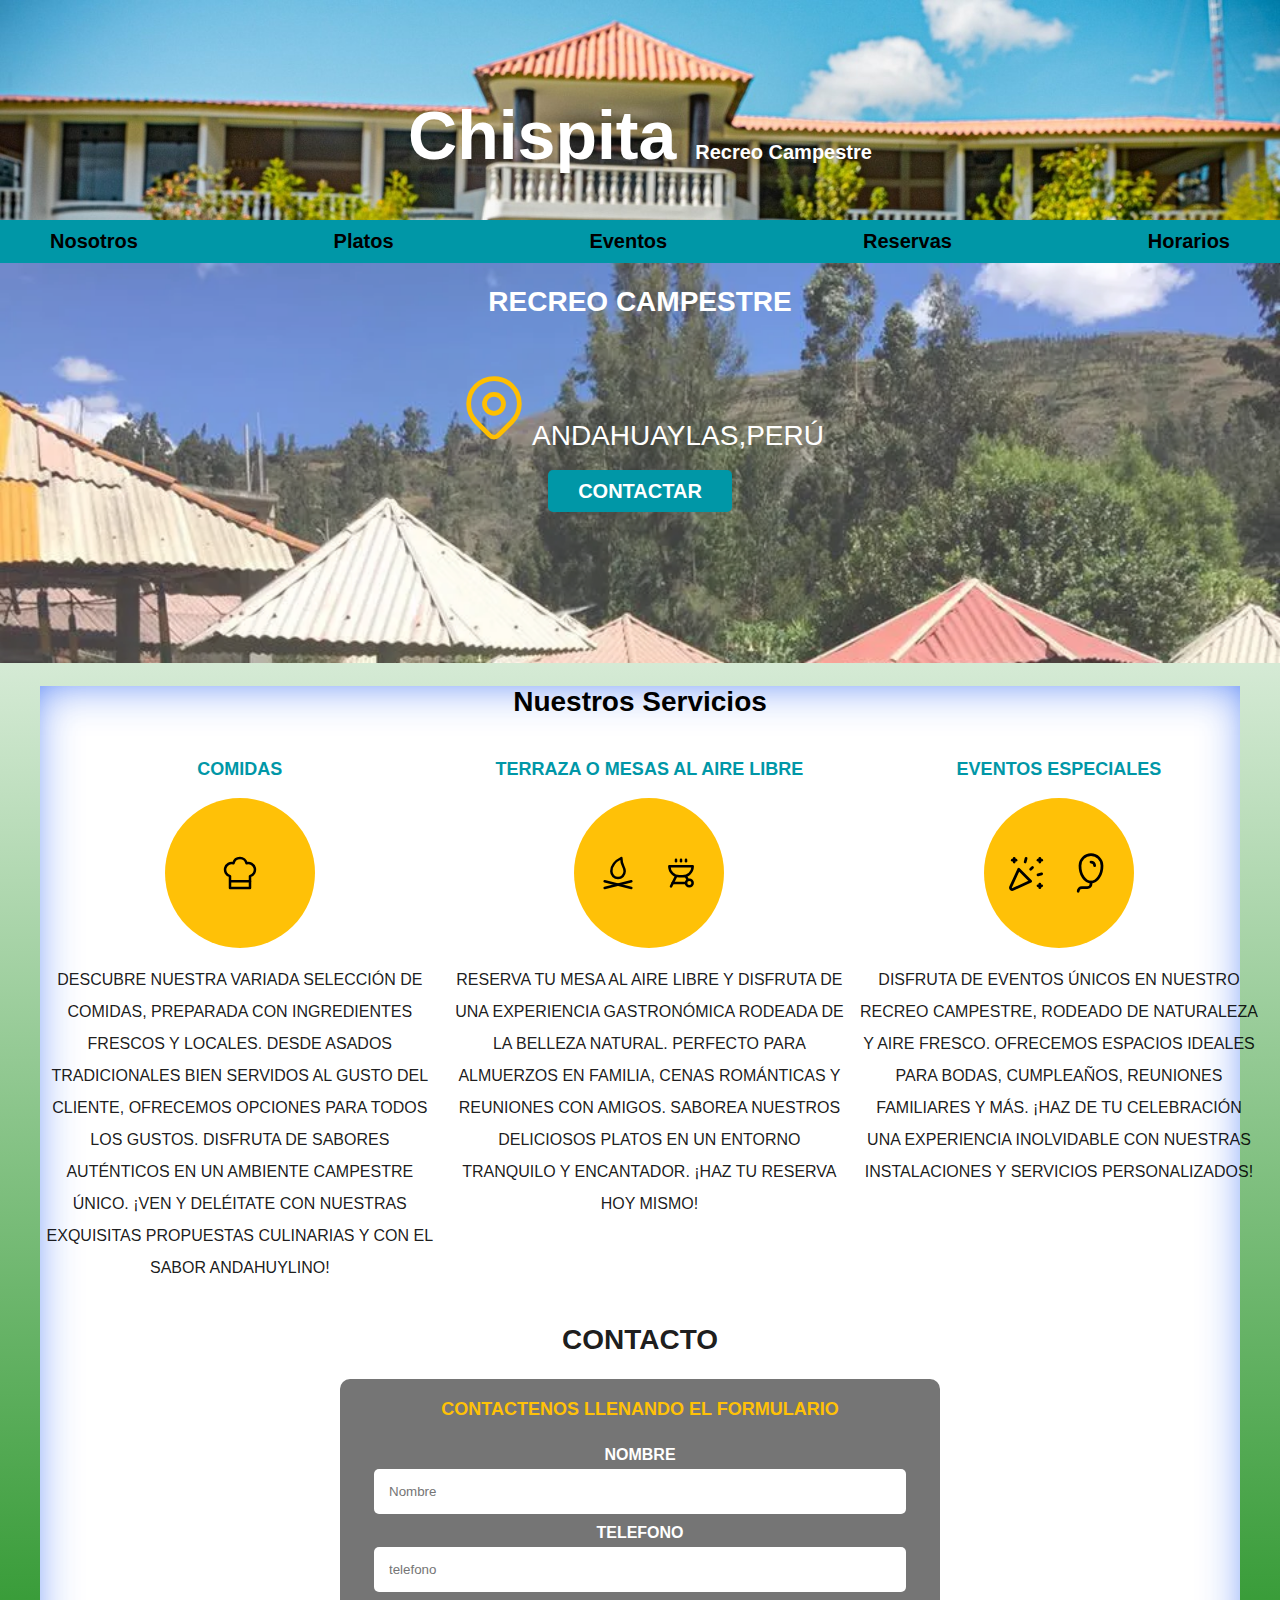
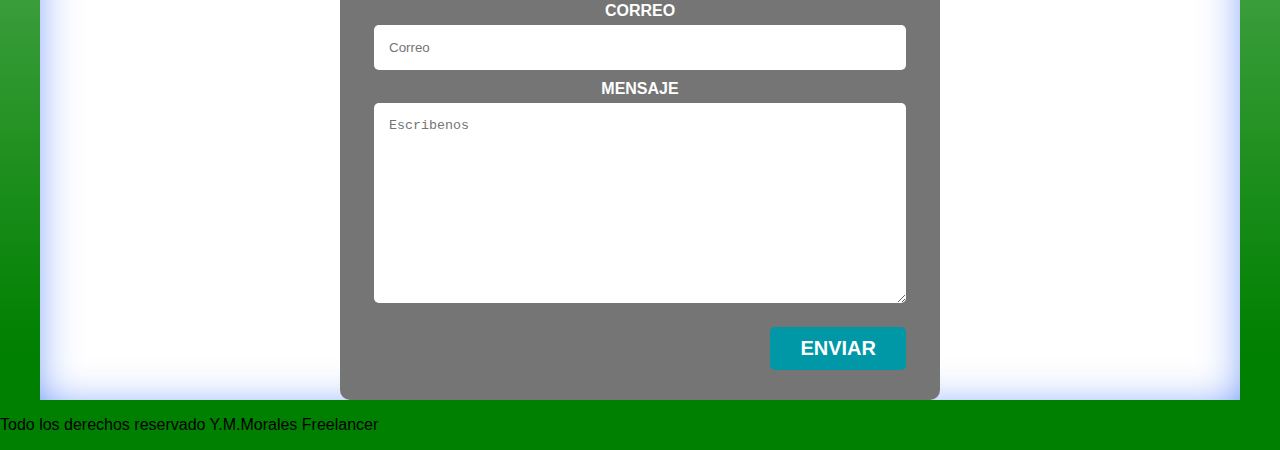
<file: Index.html>
<!DOCTYPE html>
<html lang="es">
<head>
    <meta charset="UTF-8">
    <meta name="viewport" content="width=device-width, initial-scale=1.0">
    <title>Recreo Chispita</title>
    <link rel="preload" href="css/normalize.css" as ="style">
    <link href="css/normalize.css">
    <link rel="preconnect" href="https://fonts.googleapis.com">
    <link rel="preconnect" href="https://fonts.gstatic.com" crossorigin>
    <link href="https://fonts.googleapis.com/css2?family=Mitr:wght@200;300;400;500;600;700&family=Montserrat+Alternates:ital,wght@0,100;0,200;0,300;0,400;0,500;0,600;0,700;0,800;0,900;1,100;1,200;1,300;1,400;1,500;1,600;1,700;1,800;1,900&display=swap" rel="stylesheet">
    <link rel="preload" href="css/styles.css" as ="style">
    <link href="css/styles.css"  rel="stylesheet">
    
    <!--
        <style>
        h1 {
            text-align: center;
            color: red;
            text-transform: uppercase;
        }

    </style> 
    #estilos de css en el codigo -->
</head>
<body>
    <header id="cab">
        <h1 class="tituloPrin">Chispita <span>Recreo Campestre</span> </h1>
    </header>
    <div class="nav-bg">
        <nav class="nave-principal contenedor">
            <a href="nosotros.html">Nosotros</a>
            <a href="platos.html">Platos</a>
            
            <a href="#">Eventos</a>
            <a href="reserva.html">Reservas</a>
            <a href="horarios.html">Horarios</a>
            
     
        </nav>
    </div>
    

        
    <section class="hero">
        <div class="contenido-hero">

        <h2>Recreo Campestre</h2>
        <div class="ubica">
            <p>
                <svg xmlns="http://www.w3.org/2000/svg" class="icon icon-tabler icon-tabler-map-pin" width="76" height="76" viewBox="0 0 24 24" stroke-width="1.5" stroke="#ffbf00" fill="none" stroke-linecap="round" stroke-linejoin="round">
                <path stroke="none" d="M0 0h24v24H0z" fill="none"/>
                <path d="M9 11a3 3 0 1 0 6 0a3 3 0 0 0 -6 0" />
                <path d="M17.657 16.657l-4.243 4.243a2 2 0 0 1 -2.827 0l-4.244 -4.243a8 8 0 1 1 11.314 0z" />
                </svg>

            </p>
            <p class="Andh"> 
                Andahuaylas,Perú
            </p>
               
        </div>
        <section>
            <a class="boton" href="#">Contactar</a>
        </section>
       

        </div>
        
     
    </section>
 
   
    <main class="contenedor sombra" >
    <h2>Nuestros Servicios </h2>
        
    <div class=" servicios">

        
        <section class="servicio">
        <h3>Comidas</h3>
            <div class="iconos ">
                <svg xmlns="http://www.w3.org/2000/svg" class="icon icon-tabler icon-tabler-chef-hat" width="40" height="40" viewBox="0 0 24 24" stroke-width="1.5" stroke="#000000" fill="none" stroke-linecap="round" stroke-linejoin="round">
                <path stroke="none" d="M0 0h24v24H0z" fill="none"/>
                <path d="M12 3c1.918 0 3.52 1.35 3.91 3.151a4 4 0 0 1 2.09 7.723l0 7.126h-12v-7.126a4 4 0 1 1 2.092 -7.723a4 4 0 0 1 3.908 -3.151z" />
                <path d="M6.161 17.009l11.839 -.009" />
                </svg>
            </div>
            <p>
                Descubre nuestra variada selección de comidas, preparada con ingredientes frescos y locales.
                Desde asados tradicionales bien servidos al gusto del cliente, ofrecemos opciones para todos los gustos.
                Disfruta de sabores auténticos en un ambiente campestre único.
                 ¡Ven y deléitate con nuestras exquisitas propuestas culinarias y con el sabor andahuylino!

            </p>
        </section>
        
  
        <section class="servicio">

        <h3>Terraza o mesas al aire libre </h3>
            <div class="iconos ">
                    <svg xmlns="http://www.w3.org/2000/svg" class="icon icon-tabler icon-tabler-campfire" width="40" height="40" viewBox="0 0 24 24" stroke-width="1.5" stroke="#000000" fill="none" stroke-linecap="round" stroke-linejoin="round">
                    <path stroke="none" d="M0 0h24v24H0z" fill="none"/>
                    <path d="M4 21l16 -4" />
                    <path d="M20 21l-16 -4" />
                    <path d="M12 15a4 4 0 0 0 4 -4c0 -3 -2 -3 -2 -8c-4 2 -6 5 -6 8a4 4 0 0 0 4 4z" />
                    </svg>
            
                    <svg xmlns="http://www.w3.org/2000/svg" class="icon icon-tabler icon-tabler-grill" width="40" height="40" viewBox="0 0 24 24" stroke-width="1.5" stroke="#000000" fill="none" stroke-linecap="round" stroke-linejoin="round">
                    <path stroke="none" d="M0 0h24v24H0z" fill="none"/>
                    <path d="M19 8h-14a6 6 0 0 0 6 6h2a6 6 0 0 0 6 -5.775l0 -.225z" />
                    <path d="M17 20a2 2 0 1 1 0 -4a2 2 0 0 1 0 4z" />
                    <path d="M15 14l1 2" />
                    <path d="M9 14l-3 6" />
                    <path d="M15 18h-8" />
                    <path d="M15 5v-1" />
                    <path d="M12 5v-1" />
                    <path d="M9 5v-1" />
                    </svg>
        

            </div> 

        <p>
            Reserva tu mesa al aire libre y disfruta de una experiencia gastronómica rodeada de la belleza natural.
             Perfecto para almuerzos en familia, cenas románticas y reuniones con amigos. 
            Saborea nuestros deliciosos platos en un entorno tranquilo y encantador. ¡Haz tu reserva hoy mismo!
            

        </p>
    
        </section>
          
        <section class="servicio">

        
        <h3>Eventos especiales</h3>
            <div class="iconos">
                <svg xmlns="http://www.w3.org/2000/svg" class="icon icon-tabler icon-tabler-confetti" width="44" height="44" viewBox="0 0 24 24" stroke-width="1.5" stroke="#000000" fill="none" stroke-linecap="round" stroke-linejoin="round">
                    <path stroke="none" d="M0 0h24v24H0z" fill="none"/>
                    <path d="M4 5h2" />
                    <path d="M5 4v2" />
                    <path d="M11.5 4l-.5 2" />
                    <path d="M18 5h2" />
                    <path d="M19 4v2" />
                    <path d="M15 9l-1 1" />
                    <path d="M18 13l2 -.5" />
                    <path d="M18 19h2" />
                    <path d="M19 18v2" />
                    <path d="M14 16.518l-6.518 -6.518l-4.39 9.58a1 1 0 0 0 1.329 1.329l9.579 -4.39z" />
                  </svg>
                  <svg xmlns="http://www.w3.org/2000/svg" class="icon icon-tabler icon-tabler-balloon" width="44" height="44" viewBox="0 0 24 24" stroke-width="1.5" stroke="#000000" fill="none" stroke-linecap="round" stroke-linejoin="round">
                    <path stroke="none" d="M0 0h24v24H0z" fill="none"/>
                    <path d="M14 8a2 2 0 0 0 -2 -2" />
                    <path d="M6 8a6 6 0 1 1 12 0c0 4.97 -2.686 9 -6 9s-6 -4.03 -6 -9" />
                    <path d="M12 17v1a2 2 0 0 1 -2 2h-3a2 2 0 0 0 -2 2" />
                  </svg>
            </div>
            
            <p>
                Disfruta de eventos únicos en nuestro recreo campestre, rodeado de naturaleza y aire fresco. 
                Ofrecemos espacios ideales para bodas, cumpleaños, reuniones familiares y más.
                ¡Haz de tu celebración una experiencia inolvidable con nuestras instalaciones y servicios personalizados!
            </p>
        </section>
    </div> <!-- final de servicios -->
   
        <section>
            <h2>contacto </h2>
            <form class="formulario">
                <fieldset>
                    <legend>Contactenos llenando el formulario</legend>
                    <div class="contenedor-campos">
                        <div class="campo">
                            <label>Nombre</label>
                            <input class="input-text"  type="text" placeholder="Nombre">
                        </div>
                        <div class="campo">
                            <label>telefono</label>
                            <input class="input-text" type="tel" placeholder="telefono">
                        </div>
                        
                        <div class="campo ">
                            <label>Correo</label>
                            <input class="input-text" type="email" placeholder="Correo">
                        </div>

                        <div class="campo">  
                            <label>Mensaje</label>
                            <textarea class="input-text" placeholder="Escribenos "></textarea>
                        </div>
                    </div> <!-- fin  .contenedort campos-->
                    

                    <div class="alinear-derecha flex">
                <!--  <input type="submit" value=" Enviar ">--> 
                        <button class="boton w-sm-100" type="submit" value="Enviar">Enviar</button>
                    </div>
                </fieldset>
            </form>
        </section> 
    </main> 
    
    <footer class="footer">
        <p>Todo los derechos reservado Y.M.Morales Freelancer</p>
    </footer>
    
     
</body>
</html>
</file>
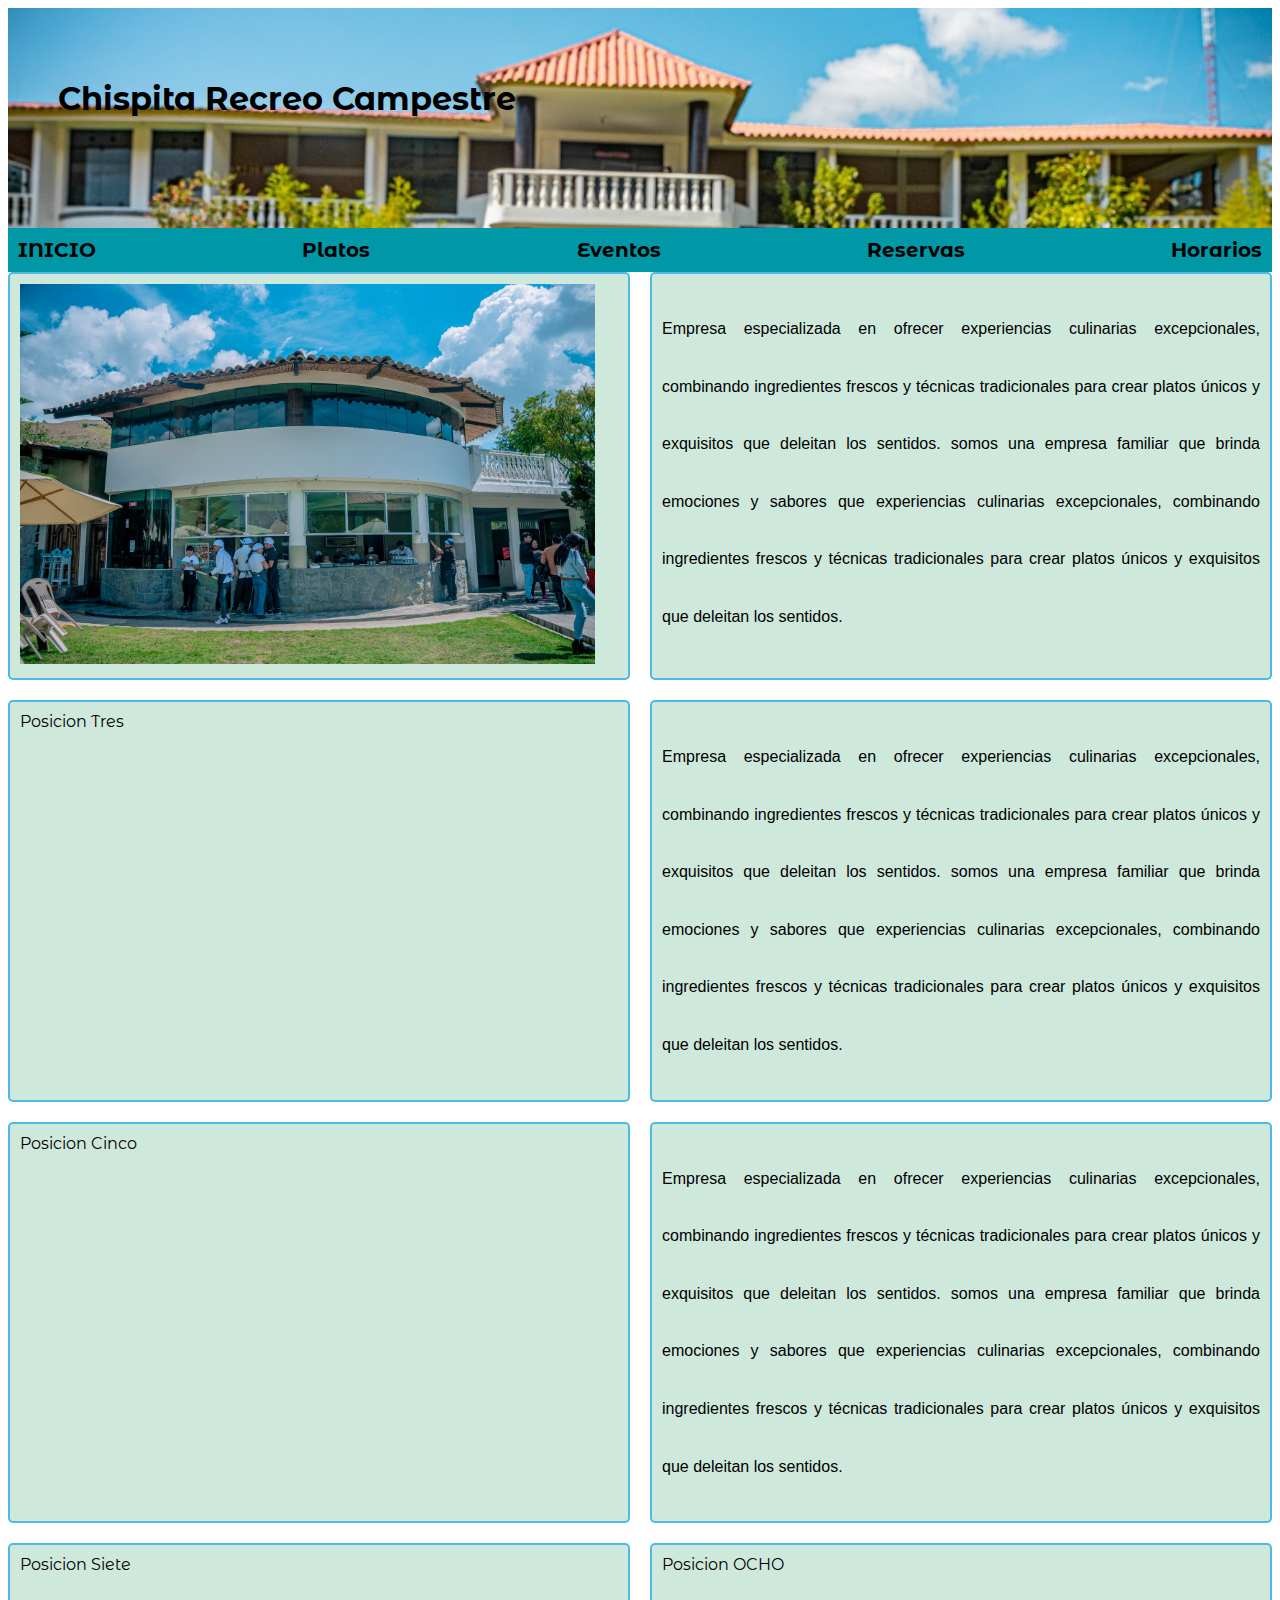
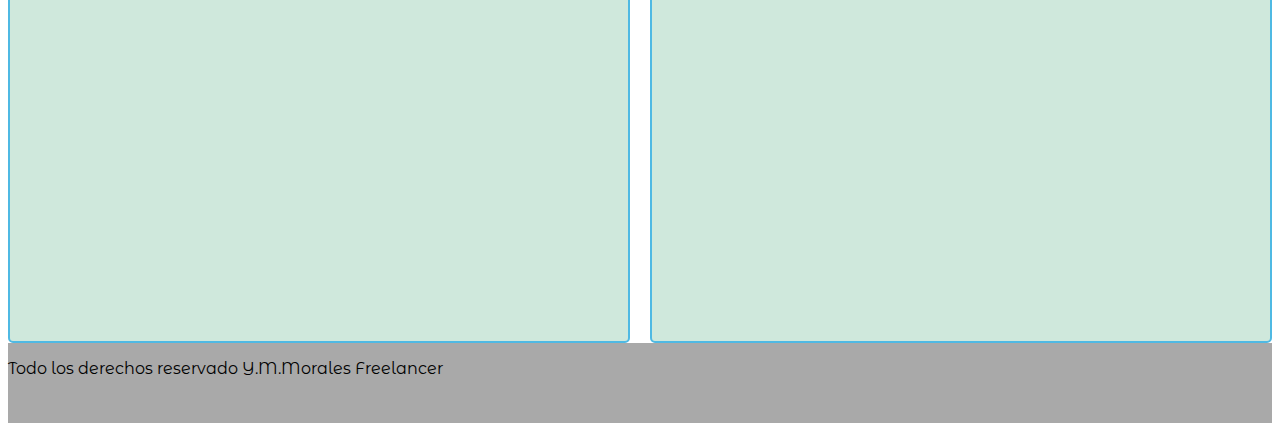
<file: nosotros.html>
<!DOCTYPE html>
<html lang="en">
<head>
    <meta charset="UTF-8">
    <meta name="viewport" content="width=device-width, initial-scale=1.0">
    <title>Nosotros</title>
    <link rel="preload" href="css/normalize.css" as ="style">
    <link href="css/normalize.css">
    <link rel="preconnect" href="https://fonts.googleapis.com">
    <link rel="preconnect" href="https://fonts.gstatic.com" crossorigin>
    <link href="https://fonts.googleapis.com/css2?family=Mitr:wght@200;300;400;500;600;700&family=Montserrat+Alternates:ital,wght@0,100;0,200;0,300;0,400;0,500;0,600;0,700;0,800;0,900;1,100;1,200;1,300;1,400;1,500;1,600;1,700;1,800;1,900&display=swap" rel="stylesheet">
    <link rel="preload" href="css/styles.css" as ="style">
    <link href="css/style_nos2.css"  rel="stylesheet">
    
</head>
<body>
   <!-- 
    <header id="cab">
        <h1 class="tituliPrin">Sobre nosotros </h1>
    </header>
    <div class="nav-bg">
        <nav class="nave-principal contenedor">
            <a href="Index.html">INICIO</a>  
            <a href="platos.HTML">Platos</a>
            <a href="#">Eventos</a>
            <a href="#">Contáctenos</a>
            <a href="horarios.html">Horarios</a>
        </nav>
    </div>

     -->
     <header id="cab">
        <h1 class="tituloPrin">Chispita <span>Recreo Campestre</span> </h1>
    </header>
    <div class="nav-bg">
        <nav class="nave-principal contenedor">
            <a href="Index.html">INICIO</a>  
            <a href="platos.html">Platos</a>
            <a href="#">Eventos</a>
            <a href="#">Reservas</a>
            <a href="horarios.html">Horarios</a>
        </nav>
    </div>








    <div class="container">
        <div id ="myimg">
            <img src="../img/img2/nosotros_1.jpg">
            
        </div>


        
        <div class="letr">
            <p>
                Empresa especializada en ofrecer experiencias culinarias excepcionales,
                combinando ingredientes frescos y 
                técnicas tradicionales para crear platos únicos y exquisitos que deleitan
                los sentidos.
                somos una empresa familiar que brinda emociones y sabores  que  
                experiencias culinarias excepcionales, combinando ingredientes frescos y 
                técnicas tradicionales para crear platos únicos y exquisitos que deleitan
                los sentidos.
                
               
            </p>
        </div>
        <div>Posicion Tres</div>
        <div class="letr">
            <p>
                Empresa especializada en ofrecer experiencias culinarias excepcionales,
                combinando ingredientes frescos y 
                técnicas tradicionales para crear platos únicos y exquisitos que deleitan
                los sentidos.
                somos una empresa familiar que brinda emociones y sabores  que  
                experiencias culinarias excepcionales, combinando ingredientes frescos y 
                técnicas tradicionales para crear platos únicos y exquisitos que deleitan
                los sentidos.
                
               
            </p>
        </div>
        <div>Posicion Cinco</div>
        <div class="letr">
            <p>
                Empresa especializada en ofrecer experiencias culinarias excepcionales,
                combinando ingredientes frescos y 
                técnicas tradicionales para crear platos únicos y exquisitos que deleitan
                los sentidos.
                somos una empresa familiar que brinda emociones y sabores  que  
                experiencias culinarias excepcionales, combinando ingredientes frescos y 
                técnicas tradicionales para crear platos únicos y exquisitos que deleitan
                los sentidos.
                
               
            </p>
        </div>
        <div>Posicion Siete</div>
        <div>Posicion OCHO</div>
      </div>
      





    <!--
      

    <div class="seccion">  
        
    
    
    
        <div class="myimg">
            <img src="../img/img2/nosotros_1.jpg">
        </div>

    
        <div class="myimg">
        <img src="../img/img2/nosotros_2.jpg">
        </div>

    

        <div class="myimg">
        <img src="../img/img2/nosotros_3.jpg">
        </div>
    </div>
    -->
    <footer class="footer">
        <p>Todo los derechos reservado Y.M.Morales Freelancer</p>
    </footer>
    

</body>
</html>
</file>
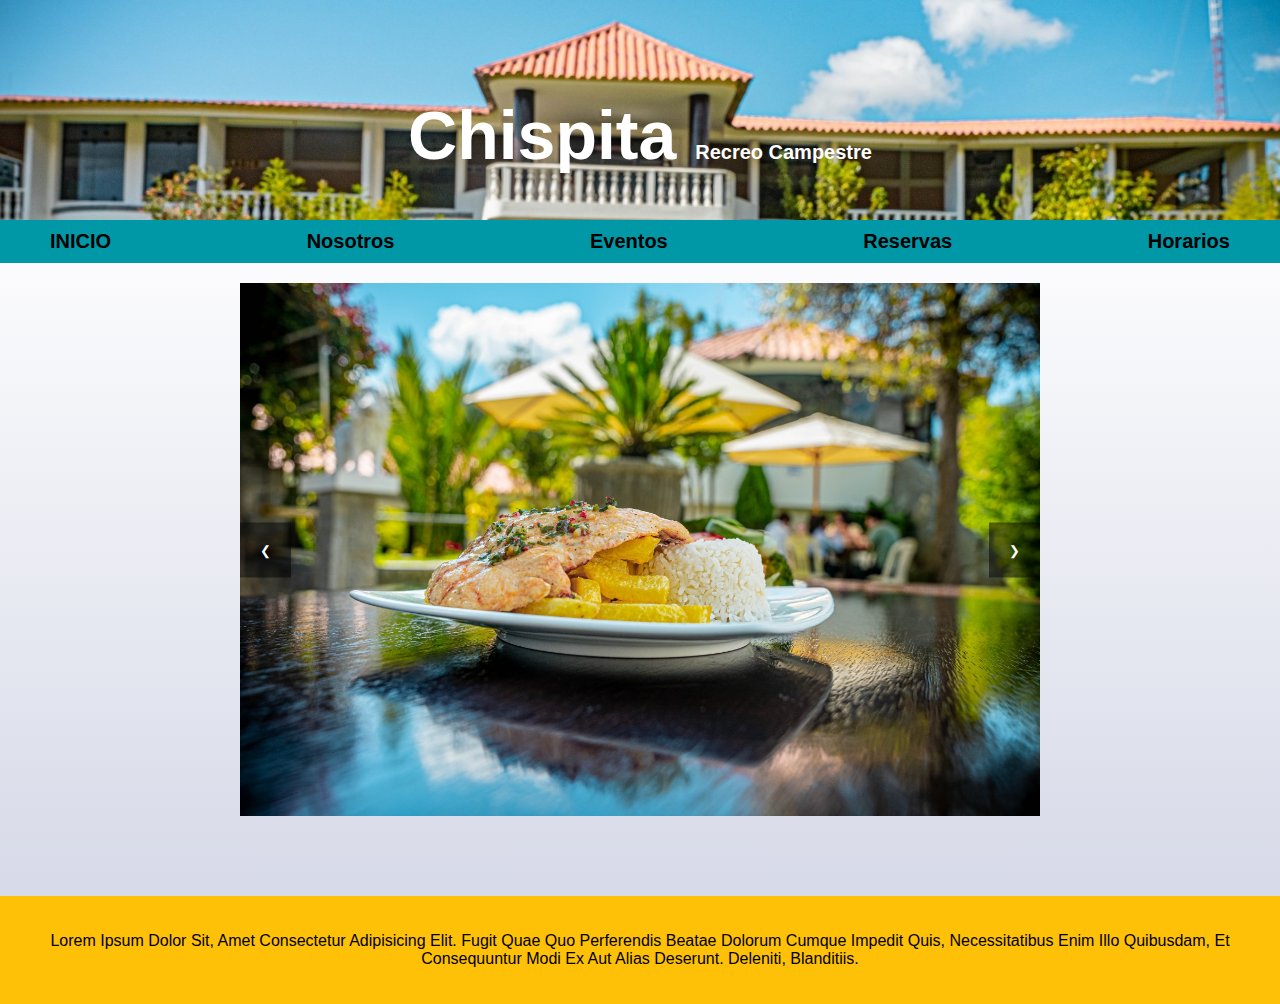
<file: platos.HTML>
<!DOCTYPE html>
<html>
<head>
    <meta charset="UTF-8">
    <meta name="viewport" content="width=device-width, initial-scale=1">


    <link href="https://cdn.jsdelivr.net/npm/bootstrap@5.0.2/dist/css/bootstrap.min.css" rel="stylesheet" integrity="sha384-EVSTQN3/azprG1Anm3QDgpJLIm9Nao0Yz1ztcQTwFspd3yD65VohhpuuCOmLASjC" crossorigin="anonymous">
      <!-- Bootstrap CSS -->
    <link href="https://cdn.jsdelivr.net/npm/bootstrap@5.1.3/dist/css/bootstrap.min.css" rel="stylesheet" integrity="sha384-1BmE4kWBq78iYhFldvKuhfTAU6auU8tT94WrHftjDbrCEXSU1oBoqyl2QvZ6jIW3" crossorigin="anonymous">
    <title>PLATOS</title>
    <link rel="preload" href="css/normalize.css" as ="style">
    <link href="css/normalize.css">
    <link rel="preconnect" href="https://fonts.googleapis.com">
    <link rel="preconnect" href="https://fonts.gstatic.com" crossorigin>
    <link href="https://fonts.googleapis.com/css2?family=Mitr:wght@200;300;400;500;600;700&family=Montserrat+Alternates:ital,wght@0,100;0,200;0,300;0,400;0,500;0,600;0,700;0,800;0,900;1,100;1,200;1,300;1,400;1,500;1,600;1,700;1,800;1,900&display=swap" rel="stylesheet">
    <link rel="preload" href="css/styles_pl.css" as ="style">
    <link href="css\styles_pl.css"  rel="stylesheet">


</head>
<body>
    <header id="cab">
        <h1 class="tituloPrin">Chispita <span>Recreo Campestre</span> </h1>
    </header>
    <div class="nav-bg">
        <nav class="nave-principal contenedor">
            <a href="Index.html">INICIO</a>  
            <a href="nosotros.html">Nosotros</a>
            <a href="#">Eventos</a>
            <a href="#">Reservas</a>
            <a href="horarios.html">Horarios</a>
        </nav>
    </div>
    </div>


<!----------------------------CARRUCEL---------------------------------------->

<!-- #endregion 
<div id="carouselExampleControlsNoTouching" class="carousel slide" data-bs-touch="true" data-bs-interval="true">
    <div class="carousel-inner">
      <div class="carousel-item active">
        <img src="..\img\img2\plato_4.jpg" class="d-block w-100" alt="Plato 4">
      </div>
      <div class="carousel-item">
        <img src="..\img\img2\plato_2.jpg" class="d-block w-100" alt="Plato 2">
      </div>
      <div class="carousel-item">
        <img src="..\img\img2\plato_1.jpg" class="d-block w-100" alt="Plato 1">
      </div>
    </div>
    <button class="carousel-control-prev" type="button" data-bs-target="carouselExampleControls" data-bs-slide="prev">
      <span class="carousel-control-prev-icon" aria-hidden="false"></span>
      <span class="visually-hidden">Previous</span>
    </button>
    <button class="carousel-control-next" type="button" data-bs-target="carouselExampleControls" data-bs-slide="next">
      <span class="carousel-control-next-icon" aria-hidden="true"></span>
      <span class="visually-hidden">Next</span>
    </button>
  </div>
-->

<div class="carousel">
  <div class="carousel-images">
      <img src="..\img\img2\plato_4.jpg" alt="Imagen 1">
      <img src="..\img\img2\plato_2.jpg"  alt="Imagen 2">
      <img src="..\img\img2\plato_1.jpg" alt="Imagen 3">
  </div>
  <button class="next" onclick="nextSlide()">❯</button>
  <button class="prev" onclick="prevSlide()">❮</button>
</div>


  <div class="descp">
    <p>Lorem ipsum dolor sit, amet consectetur adipisicing elit. 
      Fugit quae quo perferendis beatae dolorum cumque impedit quis,
       necessitatibus enim illo quibusdam, et consequuntur modi ex aut alias 
       deserunt. Deleniti, blanditiis.</p>
  </div>


<script src="..\css\casing.js"></script>
</body>
</html>
</file>
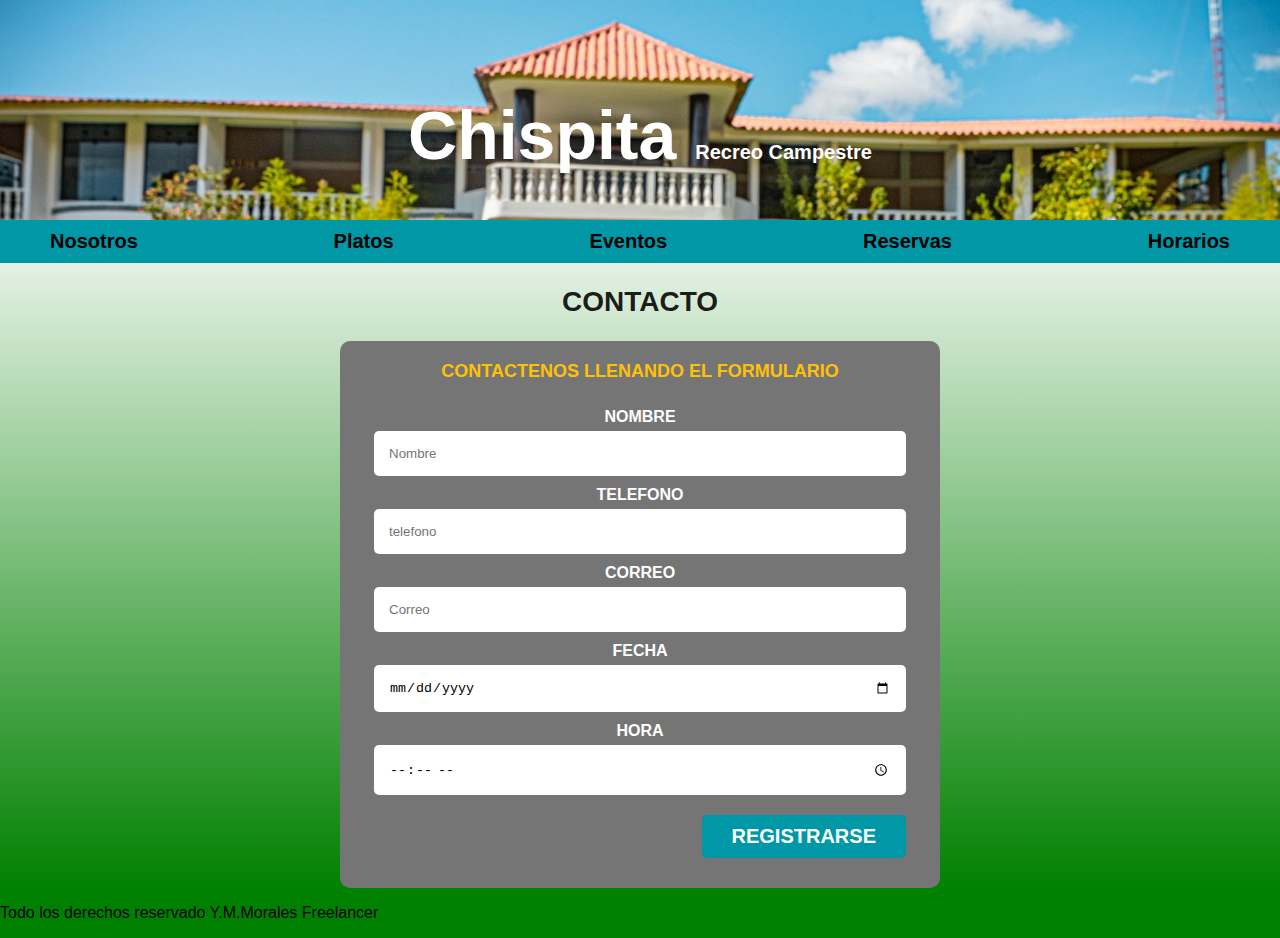
<file: reserva.html>
<!DOCTYPE html>
<html>
<head>
    <meta charset="UTF-8">
    <meta name="viewport" content="width=device-width, initial-scale=1.0">
    <title>Reserva</title>
    <link rel="preload" href="css/normalize.css" as ="style">
    <link href="css/normalize.css">
    <link rel="preconnect" href="https://fonts.googleapis.com">
    <link rel="preconnect" href="https://fonts.gstatic.com" crossorigin>
    <link href="https://fonts.googleapis.com/css2?family=Mitr:wght@200;300;400;500;600;700&family=Montserrat+Alternates:ital,wght@0,100;0,200;0,300;0,400;0,500;0,600;0,700;0,800;0,900;1,100;1,200;1,300;1,400;1,500;1,600;1,700;1,800;1,900&display=swap" rel="stylesheet">
    <link rel="preload" href="css/styles.css" as ="style">
    <link href="css/styles.css"  rel="stylesheet">
</head>
<body>
    <header id="cab">
        <h1 class="tituloPrin">Chispita <span>Recreo Campestre</span> </h1>
    </header>
    <div class="nav-bg">
        <nav class="nave-principal contenedor">
            <a href="nosotros.html">Nosotros</a>
            <a href="platos.html">Platos</a>
            
            <a href="#">Eventos</a>
            <a href="#">Reservas</a>
            <a href="horarios.html">Horarios</a>
            
     
        </nav>
    </div>
    

<!-- incio formulario-->

<section>
    <h2>contacto </h2>
    <form class="formulario">
        <fieldset>
            <legend>Contactenos llenando el formulario</legend>
            <div class="contenedor-campos">
                <div class="campo">
                    <label>Nombre</label>
                    <input class="input-text"  type="text" placeholder="Nombre">
                </div>
                <div class="campo">
                    <label>telefono</label>
                    <input class="input-text" type="tel" placeholder="telefono">
                </div>
                
                <div class="campo ">
                    <label>Correo</label>
                    <input class="input-text" type="email" placeholder="Correo">
                </div>
                <div class="campo ">
                    <label>Fecha</label>
                    <input class="input-text" type="date" placeholder="fecha">
                </div>
                <div class="campo ">
                    <label>Hora</label>
                    <input class="input-text" type="time" placeholder="Hora reserva">
                </div>
                <!--<div class="campo">  
                    <label>Mensaje</label>
                    <textarea class="input-text" placeholder="Escribenos "></textarea>
                </div> #region -->
            </div>
             <!-- fin  .contenedort campos-->
            

            <div class="alinear-derecha flex">
        <!--  <input type="submit" value=" Enviar ">--> 
                <button class="boton w-sm-100" type="submit" value="Registrar">Registrarse</button>
            </div>
        </fieldset>
    </form>
</section> 
</main> 

<footer class="footer">
<p>Todo los derechos reservado Y.M.Morales Freelancer</p>
</footer>

<!-- fin formulario -->








</body>
</html></h5>
</file>
<file: css/styles.css>
:root{
    --blanco:#ffffff;
    --negro:#212121;
    --primario:#FFC107;
    --secundario:#0097A7;
    --gris:#757575;

    --fuente-principal:3.8rem;
}


/* 

.caveat-<uniquifier> {
  font-family: "Caveat", cursive;
  font-optical-sizing: auto;
  font-weight: <weight>;
  font-style: normal;
}
*/

/* GLOBALES */


html {
    font-size: 62.5%; 
    box-sizing: border-box;
    scroll-snap-type: y mandatory;
}

/* SCROLL */
.servicios,
.nave-principal,
.formulario
{
    scroll-snap-align: center;
    scroll-snap-stop: always;

}
*, *:before, *:after{
    box-sizing: inherit;
}
body {
    font-size: 16px;
    font-family: "Montserrat Alternates", sans-serif;
    font-weight: 400;
    font-style: normal;

    background-image: linear-gradient(to top,green 5%,var(--blanco) 80% )
    /* sirve para darle degradado alfondo */

}
.sombra{
    -webkit-box-shadow: inset 0px 4px 49px -13px rgba(17,81,242,0.85);
    moz-box-shadow: inset 0px 4px 49px -13px rgba(17,81,242,0.85);
    box-shadow: inset 0px 4px 49px -13px rgba(17,81,242,0.85);
    /* css de la sombra del contenedor del main*/
    background-color: var(--blanco);
    

}

h1{
    font-size: 3.8rem;
}
h2{
    font-size: 2.8rem;
}
h3{
    font-size: 1.8rem;
}
h1 {
    
    text-align: center;
   
    color: var(--blanco);


    /*font-family: Georgia, 'Times New Roman', Times, serif;
    text-transform: uppercase; */
   
    /* 1 rem = 10px*/
}
.contenido-hero p{
    font-size: 2.8rem;
}
.tituloPrin{
    text-align: center;
    font-size: 6.8rem;
    color: var(--blanco);
}
#cab{
    background-image: url(../img/img2/cabe2.jpg);
    background-repeat: no-repeat;
    background-size: cover;
    padding: 5rem;
    margin-left: auto;
    margin-right: auto;
    height: 220px;
}

span {
    font-size: 2rem;
}
.contenedor{ 
    max-width: 120rem; /* toma como maximo los 120
     rem si es que tiene, sino toma por defecto el espacio que tenga */
    
    margin: 0 auto;
    text-align: center;
    
  
  
}


.boton{
    background-color: var(--secundario);
    color: var(--blanco);
    padding: 1rem 3rem ;
    margin-top: 1rem;
    font-size: 2rem;
    text-decoration: none;
    text-transform: uppercase;
    font-weight: bold;
    border-radius: .5rem;
    width: 90%;
    text-align: center;
    border: none;

}

.w-sm-100{
    width: 100%;
     /* esto toma el 100 cuando es mas pequeñpo 
     la rsl de la pantalla*/
}

@media (min-width: 760px) { 
    .w-sm-100{
        width: auto;
    }
}
.flex{
    display: flex;
}
.alinear-derecha{
    justify-content: flex-end;
}

.boton:hover {
    cursor: pointer;
}
.nav-bg{
    background-color: var(--secundario);
    
}
.nave-principal{
    
    margin-top: 0;
    margin-bottom: 0;
    margin-left: auto;
    margin-right: auto;
   
   display: flex;
   flex-direction: column;
   
}
@media (min-width: 768px) {
    .nave-principal {
        flex-direction: row;
        justify-content:space-between;
    }
    
}
.nave-principal a {
   display: block;
   text-align: center;
   color: var(--blaco);
   text-decoration: none;
   font-size: 2rem;
   font-weight: 700;
   padding: 1rem; 
}
.nave-principal a:hover{
    background-color: var(--primario);
    color: var(--negro);
    transition: all 0.3s;
    
}

@media (min-wdth: ) { 
    
}

.hero{
    background-image: url(../img/cuerpo3.jpg);
    background-repeat: no-repeat;
    background-size: cover;
    height: 400px;
    position: relative;
}
.contenido-hero{
    position: absolute;
    background-color: rgba(255, 255, 255, .2);
    width: 100%;
    height: 100%;
    display: flex;
    flex-direction: column;
    align-items: center;
    justify-content:flex-start;
}  

.contenido-hero h2,
.contenido-hero p{
    color: var(--blanco);
}

.ubica{
    display: flex;
  
    align-items: flex-end;
}


/* SERVICIOS */
@media (min-width: 768px) { 
    .servicios{
        display: grid;
        grid-template-columns: 33.3%  33.3%  33.3%;
        /* otra forma es colocar  ( es para colocar los cuadros
            grid-template-columns 1fr 1fr 1fr;
            grid-template-columns: repeat (3, 1fr);
        */ 
        column-gap:1rem ; /* para dar separacion en el marge (similar al matgin o padding*/
    }
}

.servicio{
    display: flex;
    flex-direction: column;
    align-items: center;

}
.servicio h3{
    color: var(--secundario);
   /* font-weight: normal; ---> para bajar la intensidad de las letras */ 
}
.servicio p{
    line-height: 2;
    text-align: center;
}
.servicio .iconos{
    height: 15rem;
    width: 15rem;
    background-color: var(--primario);
    border-radius: 50%;
    display: flex;
    justify-content: space-evenly;

    align-items: center;

}


/***cantacto***/

.formulario{
    background-color: var(--gris);
    width: min( 60rem, 100% );/*utiliza el mas pequeño*/
    margin:0 auto;
    padding: 2rem;
    border-radius: 1rem;
    

}

.formulario fieldset{
    border: none;
}

.formulario legend {
    text-align: center;
    font-size: 1.8rem;
    text-transform: uppercase;
    font-weight: 700;
    margin-bottom: 2rem;
    color: var(--primario);

}
@media (min-width: 768) { 
    .contenedor-campos{
        display: grid;
        grid-template-columns: repeat(2, 1fr);
        grid-template-rows: auto auto 20rem;
        column-gap: 1rem;
    }
}
.campo{
    margin-bottom: 1rem;
}
.campo:nth-child(3){
    grid-column: 1 / 3;
}

.campo label{
    color: var(--blanco);
    font-weight: bold;
    margin-bottom: .5rem;
    display: block;
}

.campo textarea{

    height: 20rem;
}

.input-text{
    width: 100%;
    border: none;
    padding: 1.5rem;
    border-radius: .5rem;


}


/* estructura para el carrusel */
/* styles.css */


body {
    font-family: Arial, sans-serif;
    margin: 0;
    padding: 0;
}

.carousel {
    position: relative;
    width: 100%;
    max-width: 600px;
    margin: 20px auto;
    overflow: hidden;
}

.carousel-images {
    display: flex;
    transition: transform 0.5s ease;
}

.carousel-images img {
    width: 100%;
    flex-shrink: 0;
}

button {
    background-color: rgba(0, 0, 0, 0.5);
    color: white;
    border: none;
    padding: 10px;
    cursor: pointer;
    
}
button:hover{
    background-color: #FFC107;
    transition: all 0.5s;
    color: #212121;
}



.prev {
    left: 0;
}

.next {
    right: 0;
}


section{
    text-align: center;
    text-transform: uppercase;
    color: rgba(0, 0, 0, 0.9);
}
</file>
<file: css/style_nos2.css>
:root{
    --blanco:#ffffff;
    --negro:#212121;
    --primario:#FFC107;
    --secundario:#0097A7;
    --gris:#757575;

    --fuente-principal:3.8rem;
}

html {
    font-size: 62.5%; 
    box-sizing: border-box;
}
*, *:before, *:after{
    box-sizing: inherit;
}
body {
    font-size: 16px;
    font-family: "Montserrat Alternates", sans-serif;
    font-weight: 400;
    font-style: normal;

    background-image: linear-gradient(to var(--gris) 5%,var(--blanco) 80% )
    /* sirve para darle degradado alfondo */

}



/*  CABECERA */


#cab{
    background-image: url(../img/img2/cabe2.jpg);
    background-repeat: no-repeat;
    background-size: cover;
    padding: 5rem;
    margin-left: auto;
    margin-right: auto;
    height: 220px;

}

/* FIN CABECERA */


/* BARRA DE NAVEGADOR */ 

.nav-bg{

    background-color: var(--secundario);
}

.nave-principal{
    
    margin-top: 0;
    margin-bottom: 0;
    margin-left: auto;
    margin-right: auto;
   
   display: flex;
   flex-direction: column;
   
}
.nave-principal a {
    display: block;
    text-align: center;
    color: var(--blaco);
    text-decoration: none;
    font-size: 2rem;
    font-weight: 700;
    padding: 1rem; 
 }
 .nave-principal a:hover{
     background-color: var(--primario);
     color: var(--negro);
 }


 @media (min-width: 768px) {
    .nave-principal {
        flex-direction: row;
        justify-content:space-between;
    }
    
}

/* FIN BARRA NAVEGACION */ 




/* CUERPO */



/*
 EN PROCEOSO 
.myimg{

}

*/

/*-------*/

.container > div {
    border-radius: 5px;
    padding: 10px;
    background-color: rgb(207, 232, 220);
    border: 2px solid rgb(79, 185, 227);
  }
  
  .container {
    display: grid;
    grid-template-columns: repeat(auto-fill, minmax(500px, 5fr));
    grid-auto-rows: minmax(400px, auto);
    grid-gap: 20px;
    justify-self: center;
  }

/*-------------*/


.container img{
    width: auto;
    height: 380px;
   
}

#myimg{
    max-width: 100%;
   
}
.img{
    max-width: 100%;
}

.letr{
    text-align: justify;
    font-family: Impact, Haettenschweiler, 'Arial Narrow Bold', sans-serif;
    overflow: auto;
    line-height: 3.6;
}

/* INCIO FOOTER */ 
.footer{


    background-color: darkgray;
    height: 80px;
    text-align: center;
    display: flex;

}


/* FIN FOOTER*/





/*

=== COLOCAR EN CUERPO (FALTA TERMINAR) =======



@media (min-width: 768px) {
    .container img {
        flex-direction: row;
        justify-content:space-between;
        width: auto;
        height: auto;
    }
    .container{
        border-radius: 5px;
        padding: 10px;
        background-color: rgb(237, 186, 186);
        border: 2px solid rgb(141, 74, 7);
      }
      .container {
        display: grid;
        grid-template-columns: repeat(auto-fill, minmax(500px, 5fr));
        grid-auto-rows: minmax(400px, auto);
        grid-gap: 20px;
        justify-self: center;
      }
    
}*/
</file>
<file: css/styles_pl.css>
:root{
    --blanco:#ffffff;
    --negro:#212121;
    --primario:#FFC107;
    --secundario:#0097A7;
    --gris:#757575;

    --fuente-principal:3.8rem;
}


/* 

.caveat-<uniquifier> {
  font-family: "Caveat", cursive;
  font-optical-sizing: auto;
  font-weight: <weight>;
  font-style: normal;
}
*/

/* GLOBALES */


html {
    font-size: 62.5%; 
    box-sizing: border-box;
    scroll-snap-type: y mandatory;
}

/* SCROLL */
.servicios,
.nave-principal,
.formulario
{
    /* scroll-snap-align: center;   
    ---------> activar mas adelante(sirv para detener el scroll*/
    
    scroll-snap-stop: always;

}
*, *:before, *:after{
    box-sizing: inherit;
}
body {
    font-size: 16px;
    font-family: "Montserrat Alternates", sans-serif;
    font-weight: 400;
    font-style: normal;

    background-image: linear-gradient(to top,rgb(211, 214, 230) 5%,var(--blanco) 80% )
    /* sirve para darle degradado alfondo */

}
.sombra{
    -webkit-box-shadow: inset 0px 4px 49px -13px rgba(17,81,242,0.85);
    moz-box-shadow: inset 0px 4px 49px -13px rgba(17,81,242,0.85);
    box-shadow: inset 0px 4px 49px -13px rgba(17,81,242,0.85);
    /* css de la sombra del contenedor del main*/
    background-color: var(--blanco);
    

}

h1{
    font-size: 3.8rem;
}
h2{
    font-size: 2.8rem;
}
h3{
    font-size: 1.8rem;
}
h1 {
    
    text-align: center;
   
    color: var(--blanco);


    /*font-family: Georgia, 'Times New Roman', Times, serif;
    text-transform: uppercase; */
   
    /* 1 rem = 10px*/
}
.contenido-hero p{
    font-size: 2.8rem;
}
.tituloPrin{
    text-align: center;
    font-size: 6.8rem;
    color: var(--blanco);
}
#cab{
    background-image: url(../img/img2/cabe2.jpg);
    background-repeat: no-repeat;
    background-size: cover;
    padding: 5rem;
    margin-left: auto;
    margin-right: auto;
    height: 220px;
}

span {
    font-size: 2rem;
}
.contenedor{ 
    max-width: 120rem; /* toma como maximo los 120
     rem si es que tiene, sino toma por defecto el espacio que tenga */
    
    margin: 0 auto;
    text-align: center;
    
  
  
}


.boton{
    background-color: var(--secundario);
    color: var(--blanco);
    padding: 1rem 3rem ;
    margin-top: 1rem;
    font-size: 2rem;
    text-decoration: none;
    text-transform: uppercase;
    font-weight: bold;
    border-radius: .5rem;
    width: 90%;
    text-align: center;
    border: none;

}

.w-sm-100{
    width: 100%;
     /* esto toma el 100 cuando es mas pequeñpo 
     la rsl de la pantalla*/
}

@media (min-width: 760px) { 
    .w-sm-100{
        width: auto;
    }
}
.flex{
    display: flex;
}
.alinear-derecha{
    justify-content: flex-end;
}

.boton:hover {
    cursor: pointer;
}
.nav-bg{
    background-color: var(--secundario);
    
}
.nave-principal{
    
    margin-top: 0;
    margin-bottom: 0;
    margin-left: auto;
    margin-right: auto;
   
   display: flex;
   flex-direction: column;
   
}
@media (min-width: 768px) {
    .nave-principal {
        flex-direction: row;
        justify-content:space-between;
    }
    
}
.nave-principal a {
   display: block;
   text-align: center;
   color: var(--blaco);
   text-decoration: none;
   font-size: 2rem;
   font-weight: 700;
   padding: 1rem; 
}
.nave-principal a:hover{
    background-color: var(--primario);
    color: var(--negro);
}

@media (min-wdth: ) { 
    
}

.hero{
    background-image: url(../img/cuerpo3.jpg);
    background-repeat: no-repeat;
    background-size: cover;
    height: 400px;
    position: relative;
}
.contenido-hero{
    position: absolute;
    background-color: rgba(255, 255, 255, .2);
    width: 100%;
    height: 100%;
    display: flex;
    flex-direction: column;
    align-items: center;
    justify-content:flex-start;
}  

.contenido-hero h2,
.contenido-hero p{
    color: var(--blanco);
}

.ubica{
    display: flex;
  
    align-items: flex-end;
}


/* SERVICIOS */
@media (min-width: 768px) { 
    .servicios{
        display: grid;
        grid-template-columns: 33.3%  33.3%  33.3%;
        /* otra forma es colocar  ( es para colocar los cuadros
            grid-template-columns 1fr 1fr 1fr;
            grid-template-columns: repeat (3, 1fr);
        */ 
        column-gap:1rem ; /* para dar separacion en el marge (similar al matgin o padding*/
    }
}

.servicio{
    display: flex;
    flex-direction: column;
    align-items: center;

}
.servicio h3{
    color: var(--secundario);
   /* font-weight: normal; ---> para bajar la intensidad de las letras */ 
}
.servicio p{
    line-height: 2;
    text-align: center;
}
.servicio .iconos{
    height: 15rem;
    width: 15rem;
    background-color: var(--primario);
    border-radius: 50%;
    display: flex;
    justify-content: space-evenly;

    align-items: center;

}


/***cantacto***/

.formulario{
    background-color: var(--gris);
    width: min( 60rem, 100% );/*utiliza el mas pequeño*/
    margin:0 auto;
    padding: 2rem;
    border-radius: 1rem;

}

.formulario fieldset{
    border: none;
}

.formulario legend {
    text-align: center;
    font-size: 1.8rem;
    text-transform: uppercase;
    font-weight: 700;
    margin-bottom: 2rem;
    color: var(--primario);

}
@media (min-width: 768) { 
    .contenedor-campos{
        display: grid;
        grid-template-columns: repeat(2, 1fr);
        grid-template-rows: auto auto 20rem;
        column-gap: 1rem;
    }
}
.campo{
    margin-bottom: 1rem;
}
.campo:nth-child(3){
    grid-column: 1 / 3;
}

.campo label{
    color: var(--blanco);
    font-weight: bold;
    margin-bottom: .5rem;
    display: block;
}

.campo textarea{

    height: 20rem;
}

.input-text{
    width: 100%;
    border: none;
    padding: 1.5rem;
    border-radius: .5rem;


}







/* estructura para el carrusel */
/* styles.css */


body {
    font-family: Arial, sans-serif;
    margin: 0;
    padding: 0;
}

.carousel {
    position: relative;
    width: 100%;
    max-width: 800px;
    margin: 20px auto;
    overflow: hidden;
}

.carousel-images {
    display: flex;
    transition: transform 0.5s ease;
}

.carousel-images img {
    width: 100%;
    flex-shrink: 0;
}

button {
    position: absolute;
    top: 50%;
    transform: translateY(-50%);
    background-color: rgba(0, 0, 0, 0.5);
    color: white;
    border: none;
    padding: 20px;
    cursor: pointer;
    cursor: move; /* modificar - averiguar */ 
}

.prev {
    left: 0;
}

.next {
    right: 0;
}

.top-descp{
    background-color: aquamarine;


}
.descp{
    background-color: #FFC107;
    margin-top: 80px;
    padding: 20px;
}
.descp p {
    text-align: center;
    text-transform: capitalize;

}
</file>
